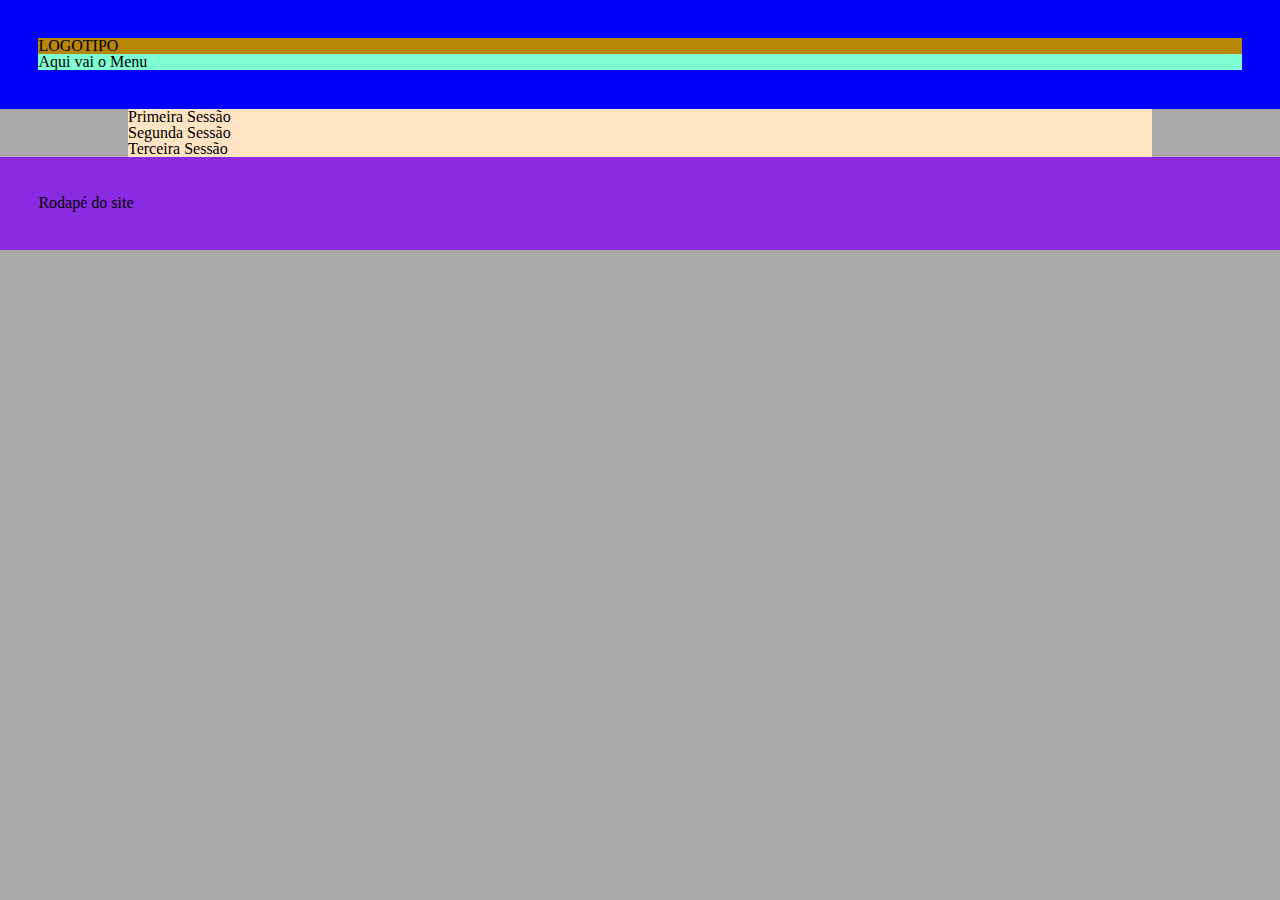
<file: index.html>
<!DOCTYPE html>
<html lang="en">
<head>
    <meta charset="UTF-8">
    <meta name="viewport" content="width=device-width, initial-scale=1.0">
    <title>Document</title>
    <link rel="stylesheet" href="css/reset.css">
    <link rel="stylesheet" href="css/estilo.css">
</head>
<body>
    <header class="cabecalho">
        <div class="logo">
            <p>LOGOTIPO</p>
        </div>
        <nav>
            <p>Aqui vai o Menu</p>
        </nav>
    </header>
    <main>
        <section>Primeira Sessão</section>
        <section>Segunda Sessão</section>
        <section>Terceira Sessão</section>
    </main>
    <footer class="rodape">
        <p>Rodapé do site</p>
    </footer>
</body>
</html>
</file>
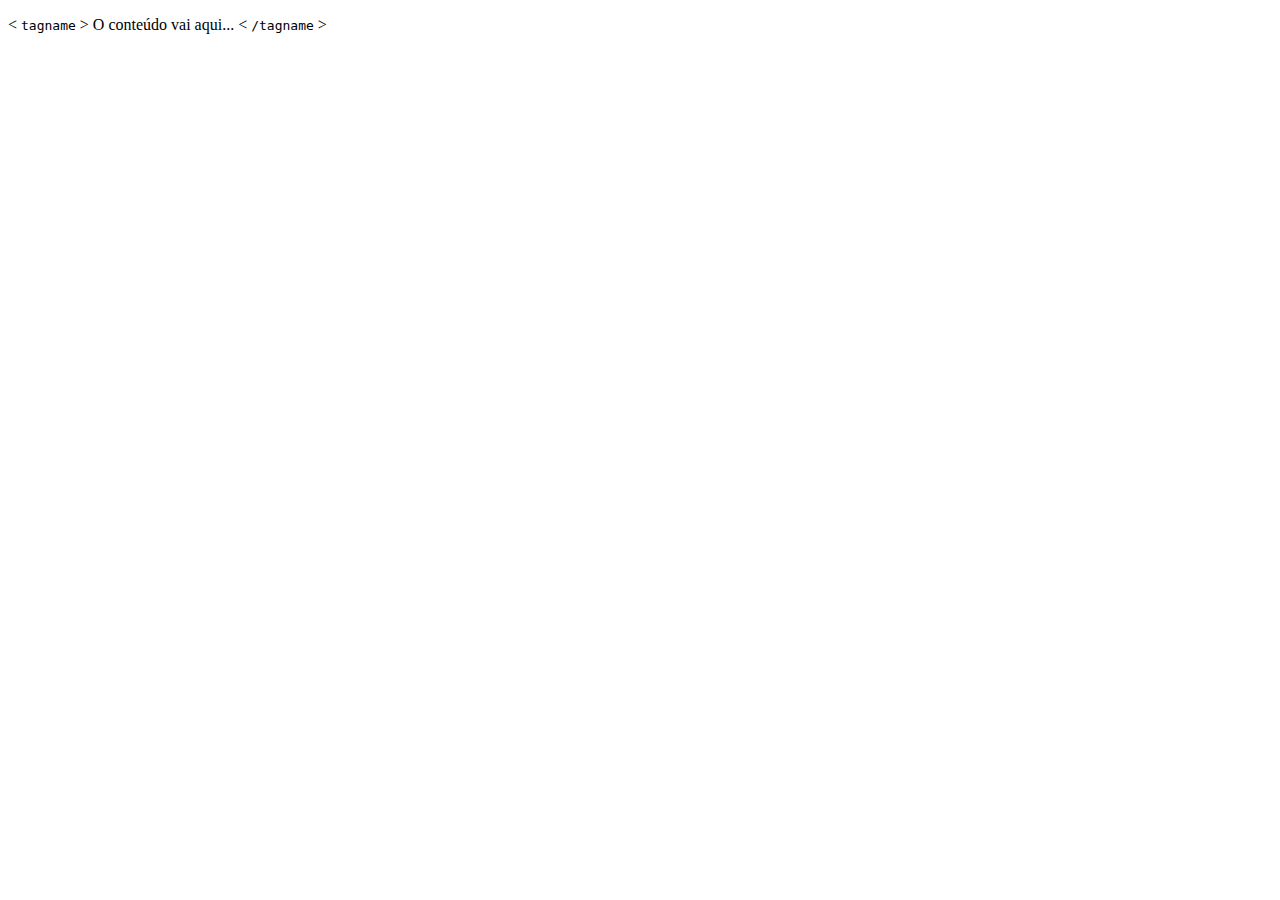
<file: exemplo.html>
<!DOCTYPE html>
<html lang="pt-br">
<head>
    <meta charset="UTF-8">
    <meta name="viewport" content="width=device-width, initial-scale=1.0">
    <title>Exemplo Marcar Código</title>
</head>
<body>
    <p>
        
        &lt; <code>tagname</code> &gt; <!-- isso mostra <tagname> --> 
        O conteúdo vai aqui... 
        &lt; <code>/tagname</code> &gt; <!-- isso mostra </tagname> --> 
        
    </p>

    

</body>
</html>
</file>
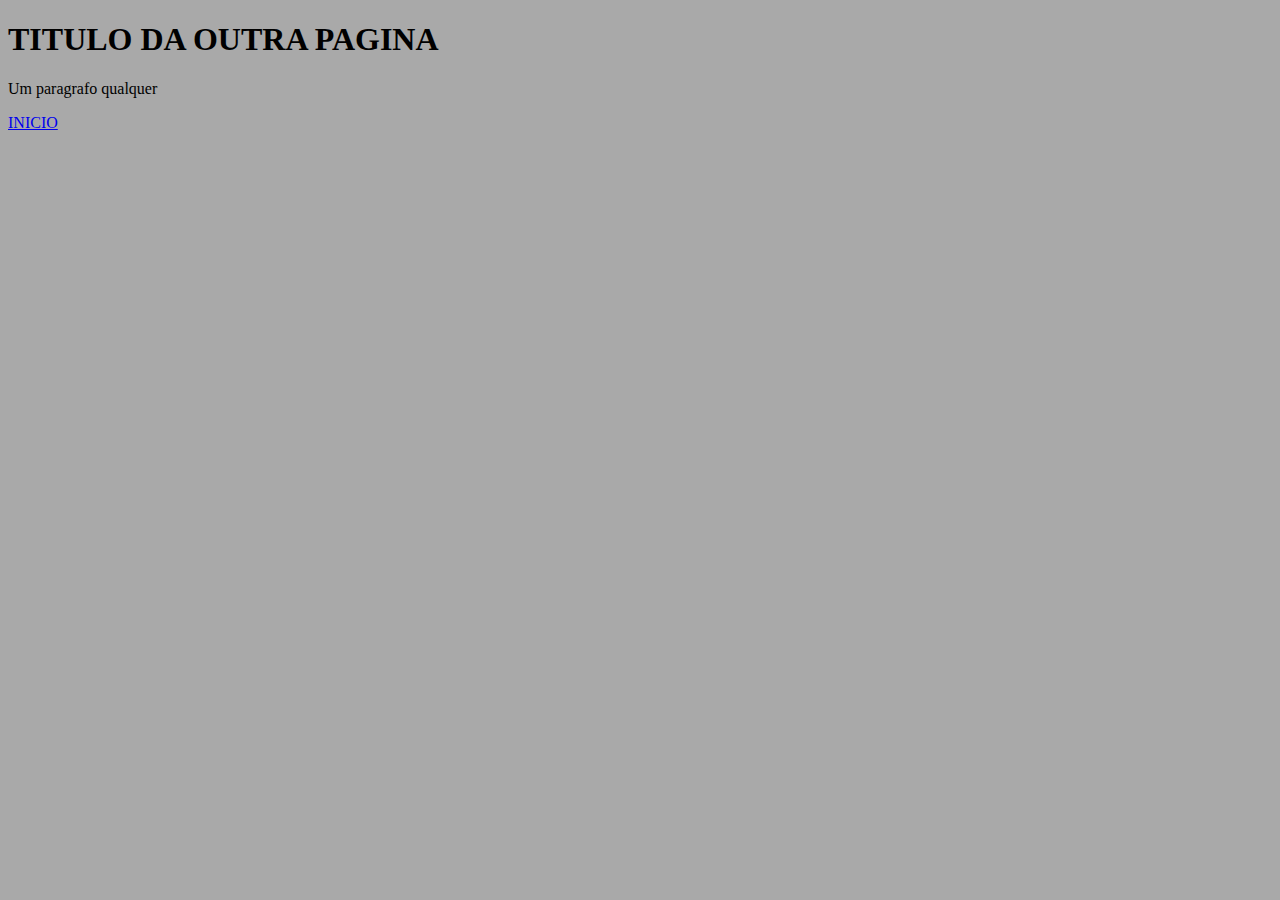
<file: outro.html>
<!DOCTYPE html>
<html lang="en">
<head>
    <meta charset="UTF-8">
    <meta name="viewport" content="width=device-width, initial-scale=1.0">
    <title>Outra Pagina</title>
    <link rel="stylesheet" href="css/estilo.css">
</head>
<body>
    <h1>TITULO DA OUTRA PAGINA</h1>
    <p>Um paragrafo qualquer</p>
    <a href="index.html">INICIO</a>
</body>
</html>
</file>
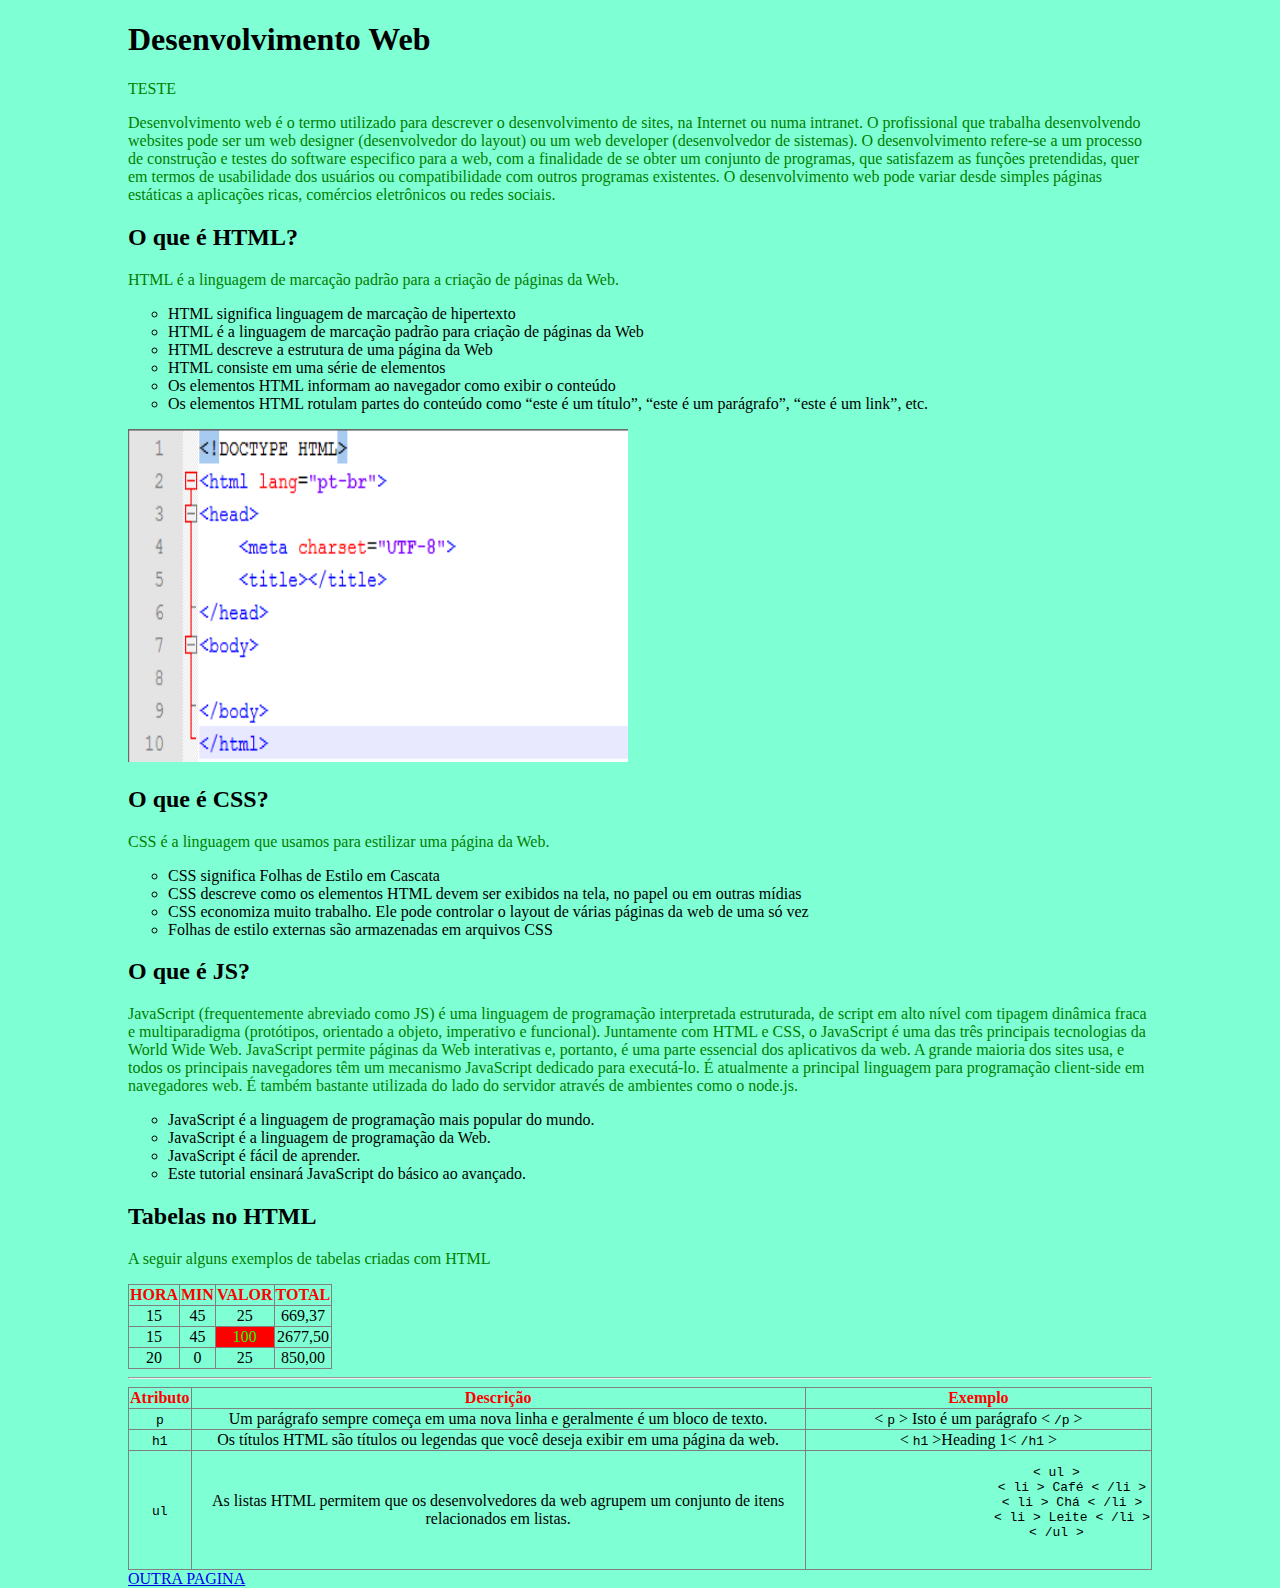
<file: reserva.html>
<!DOCTYPE html>
<html lang="pt-br">

<head>
    <meta charset="UTF-8">
    <meta name="viewport" content="width=device-width, initial-scale=1.0">
    <title>Meu Primeiro Site</title>
    <link rel="stylesheet" href="css/estilo_reserva.css">
    <style>
        body{
            background-color: aquamarine;
            margin: auto;
            width: 80%;            
        }
        
        ul{
            list-style-type: circle;            
        }
        table {
            border-collapse: collapse;
        }
        th{
            color: red;
        }
        td{
            text-align: center;
        }
    </style>
</head>

<body>
    <h1>Desenvolvimento Web</h1>
    <p>TESTE</p>
    <p>
        Desenvolvimento web é o termo utilizado para descrever o desenvolvimento de sites, na Internet ou numa intranet. O profissional que trabalha desenvolvendo websites pode ser um web designer (desenvolvedor do layout) ou um web developer (desenvolvedor de sistemas). O desenvolvimento refere-se a um processo de construção e testes do software especifico para a web, com a finalidade de se obter um conjunto de programas, que satisfazem as funções pretendidas, quer em termos de usabilidade dos usuários ou compatibilidade com outros programas existentes. O desenvolvimento web pode variar desde simples páginas estáticas a aplicações ricas, comércios eletrônicos ou redes sociais.
    </p>
    <h2>O que é HTML?</h2>
    <p>
        HTML é a linguagem de marcação padrão para a criação de páginas da Web.
    </p>
    <ul>
        <li>HTML significa linguagem de marcação de hipertexto</li>
        <li>HTML é a linguagem de marcação padrão para criação de páginas da Web</li>
        <li>HTML descreve a estrutura de uma página da Web</li>
        <li>HTML consiste em uma série de elementos</li>
        <li>Os elementos HTML informam ao navegador como exibir o conteúdo</li>
        <li>Os elementos HTML rotulam partes do conteúdo como “este é um título”, “este é um parágrafo”, “este é um
            link”, etc.</li>
    </ul>
    <img src="img/estrutura.png" alt="Estrutura Básica do HTML" width="500" height="333">

    
    <h2>O que é CSS?</h2>
    <p>CSS é a linguagem que usamos para estilizar uma página da Web.</p>
    <ul>
        <li>CSS significa Folhas de Estilo em Cascata</li>
        <li>CSS descreve como os elementos HTML devem ser exibidos na tela, no papel ou em outras mídias</li>
        <li>CSS economiza muito trabalho. Ele pode controlar o layout de várias páginas da web de uma só vez</li>
        <li>Folhas de estilo externas são armazenadas em arquivos CSS</li>
    </ul>

    <h2>O que é JS?</h2>
    <p>JavaScript (frequentemente abreviado como JS) é uma linguagem de programação interpretada estruturada, de script em alto nível com tipagem dinâmica fraca e multiparadigma (protótipos, orientado a objeto, imperativo e funcional). Juntamente com HTML e CSS, o JavaScript é uma das três principais tecnologias da World Wide Web. JavaScript permite páginas da Web interativas e, portanto, é uma parte essencial dos aplicativos da web. A grande maioria dos sites usa, e todos os principais navegadores têm um mecanismo JavaScript dedicado para executá-lo. É atualmente a principal linguagem para programação client-side em navegadores web. É também bastante utilizada do lado do servidor através de ambientes como o node.js.</p>
    <ul>
        <li>JavaScript é a linguagem de programação mais popular do mundo.</li>
        <li>JavaScript é a linguagem de programação da Web.</li>
        <li>JavaScript é fácil de aprender.</li>
        <li>Este tutorial ensinará JavaScript do básico ao avançado.</li>
    </ul>

    <h2>Tabelas no HTML</h2>
    <p>A seguir alguns exemplos de tabelas criadas com HTML</p>
    <table border="1">
        <tr>
            <th>HORA</th>
            <th>MIN</th>
            <th>VALOR</th>
            <th>TOTAL</th>
        </tr>
        <tr>
            <td>15</td>
            <td>45</td>
            <td>25</td>
            <td>669,37</td>
        </tr>
        <tr>
            <td>15</td>
            <td>45</td>
            <td style="color: #00FF00; background-color: red;">100</td>
            <td>2677,50</td>
        </tr>
        <tr>
            <td>20</td>
            <td>0</td>
            <td>25</td>
            <td>850,00</td>
        </tr>
    </table>

    <hr>

    <table border="1px">
        <tr>
            <th>Atributo</th>
            <th>Descrição</th>
            <th>Exemplo</th>
        </tr>
        <tr>
            <td><code>p</code></td>
            <td>Um parágrafo sempre começa em uma nova linha e geralmente é um bloco de texto.</td>
            <td>&lt; <code>p</code> &gt; Isto é um parágrafo &lt; <code>/p</code> &gt;</td>
        </tr>
        <tr>
            <td><code>h1</code></td>
            <td>Os títulos HTML são títulos ou legendas que você deseja exibir em uma página da web.</td>
            <td>&lt; <code>h1</code> &gt;Heading 1&lt; <code>/h1</code> &gt;</td>
        </tr>
        <tr>
            <td><code>ul</code></td>
            <td>As listas HTML permitem que os desenvolvedores da web agrupem um conjunto de itens relacionados em listas.</td>
            <td>
                <pre>
                    &lt; ul &gt;
                        &lt; li &gt; Café &lt; /li &gt;
                        &lt; li &gt; Chá &lt; /li &gt;
                        &lt; li &gt; Leite &lt; /li &gt;
                    &lt; /ul &gt;
                </pre>
            </td>
        </tr>
    </table>

    <a href="outro.html">OUTRA PAGINA</a>

</body>

</html>
</file>
<file: css/estilo.css>
body{
    background-color: darkgrey;
}
header{
    background-color: blue;
    padding: 3%;
}
.logo{
    background-color: darkgoldenrod;
}

nav{
    background-color: aquamarine;
}
main{
    background-color: chartreuse;
    width: 80%;
    margin-left: auto;
    margin-right: auto;
}
section{
    background-color: bisque;
}
footer{
    background-color: blueviolet;
    padding: 3%;
}

.cabecalho{
    padding: 3%;
}

.rodape{
    padding: 3%;
}
</file>
<file: css/estilo_reserva.css>
p{
    color: green;
}
</file>
